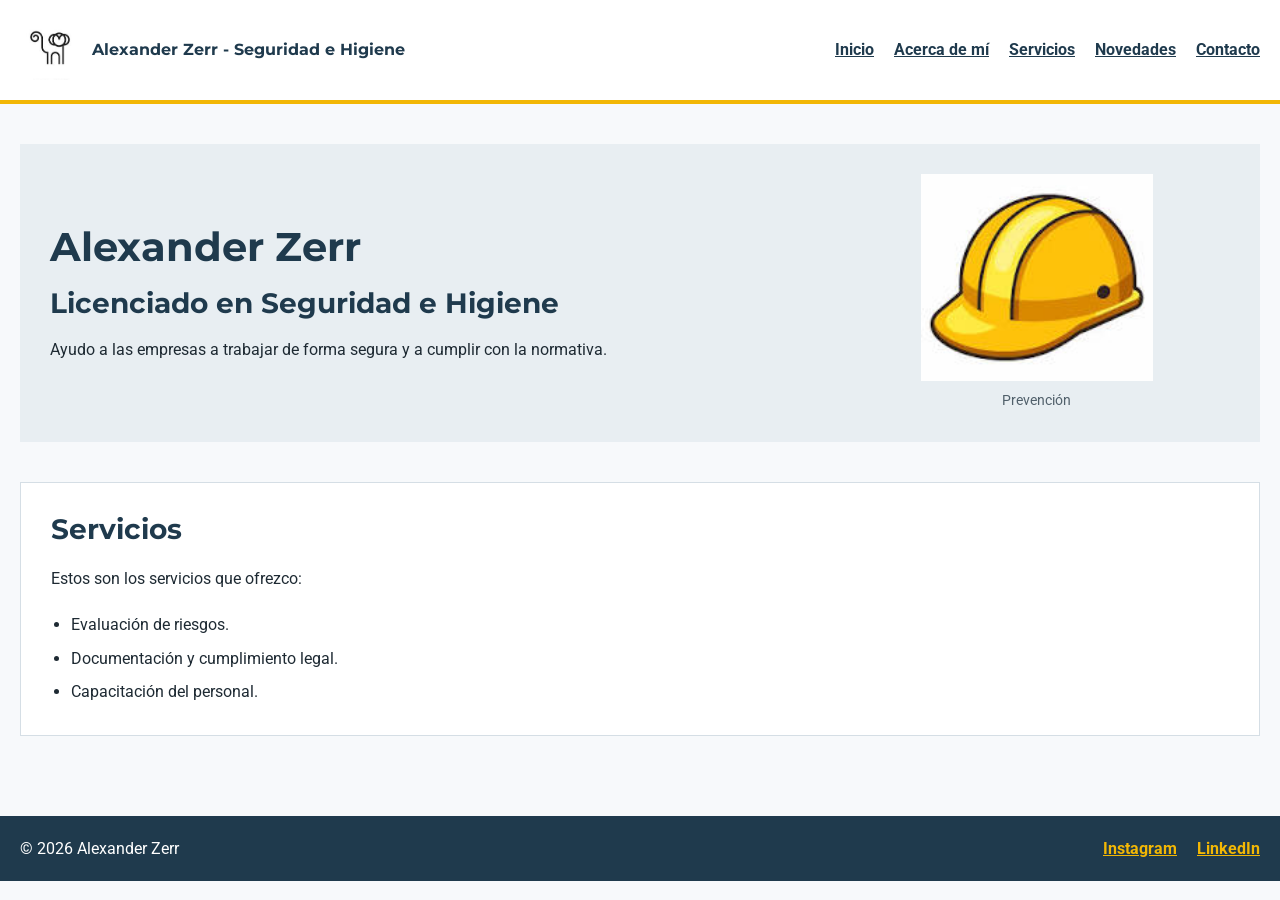
<file: index.html>
<!DOCTYPE html>
<html lang="es">
<head>
    <meta charset="UTF-8">
    <meta name="viewport" content="width=device-width, initial-scale=1.0">
    <title>Inicio - Alexander Zerr</title>
    <link rel="stylesheet" href="https://fonts.googleapis.com/css2?family=Montserrat:wght@700&family=Roboto:wght@400;700&display=swap">
    <link rel="stylesheet" href="styles/styles.css">
</head>
<body>
    <header class="encabezado">
        <div class="marca">
            <img class="logo" src="assets/mono.jpg" alt="Logo">
            <p>Alexander Zerr - Seguridad e Higiene</p>
        </div>
        <nav>
            <ul class="menu">
                <li class="menu-item"><a href="index.html">Inicio</a></li>
                <li class="menu-item"><a href="pages/acerca_de_mi.html">Acerca de mí</a></li>
                <li class="menu-item"><a href="pages/servicios.html">Servicios</a></li>
                <li class="menu-item"><a href="pages/novedades.html">Novedades</a></li>
                <li class="menu-item"><a href="pages/contacto.html">Contacto</a></li>
            </ul>
        </nav>
    </header>

    <main>
        <section class="presentacion">
            <div class="presentacion-texto">
                <h1>Alexander Zerr</h1>
                <h2>Licenciado en Seguridad e Higiene</h2>
                <p>Ayudo a las empresas a trabajar de forma segura y a cumplir con la normativa.</p>
            </div>
            <figure>
                <img src="assets/img/casco.jpg" alt="Casco">
                <figcaption>Prevención</figcaption>
            </figure>
        </section>

        <section class="caja">
            <h2>Servicios</h2>
            <p>Estos son los servicios que ofrezco:</p>
            <ul class="lista">
                <li>Evaluación de riesgos.</li>
                <li>Documentación y cumplimiento legal.</li>
                <li>Capacitación del personal.</li>
            </ul>
        </section>
    </main>

    <footer class="pie">
        <p>&copy; 2026 Alexander Zerr</p>
        <ul class="redes">
            <li class="redes-item"><a class="red-social" href="https://www.instagram.com/alexanderzerr" target="_blank">Instagram</a></li>
            <li class="redes-item"><a class="red-social" href="https://www.linkedin.com/in/alexanderzerr" target="_blank">LinkedIn</a></li>
        </ul>
    </footer>
</body>
</html>
</file>
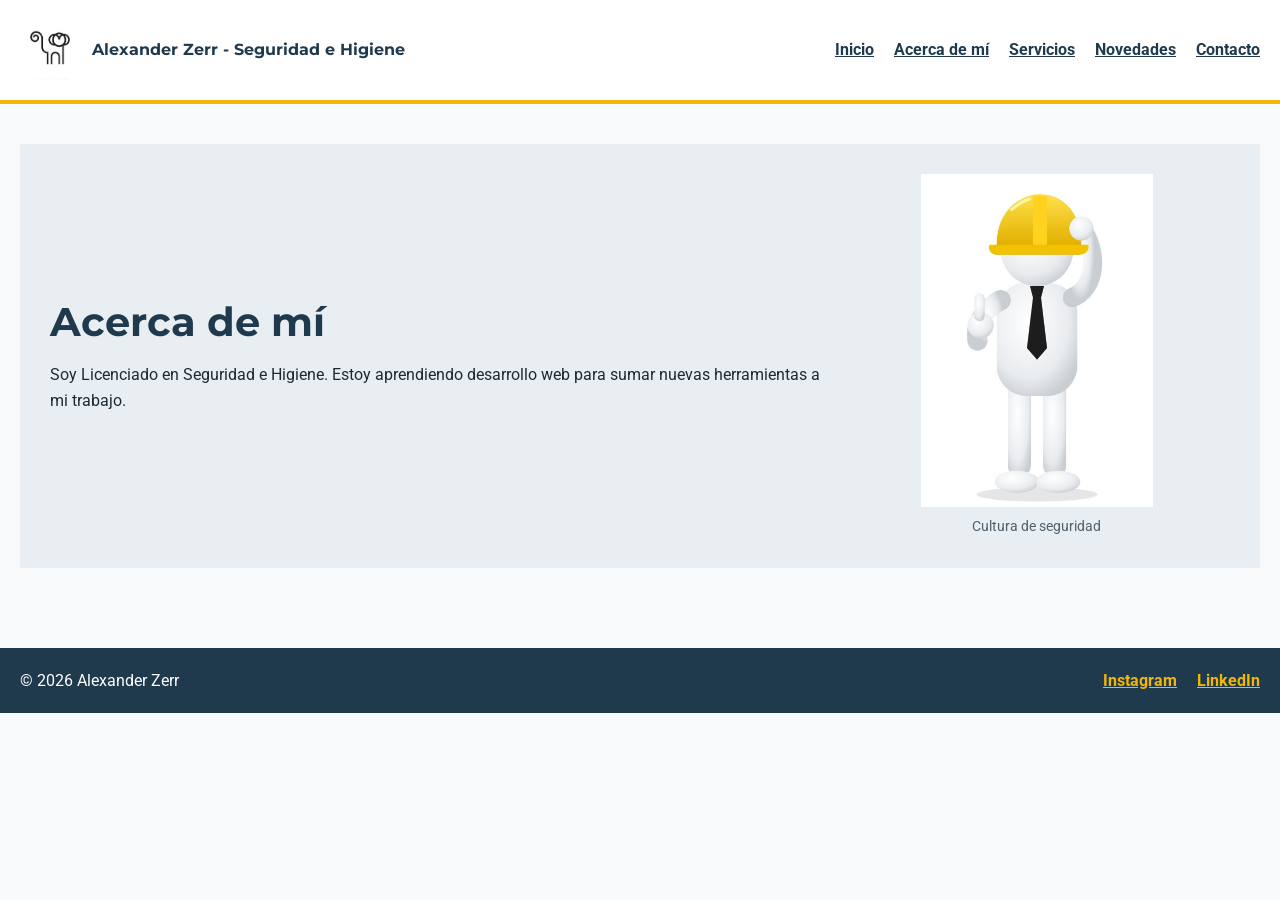
<file: pages/acerca_de_mi.html>
<!DOCTYPE html>
<html lang="es">
<head>
    <meta charset="UTF-8">
    <meta name="viewport" content="width=device-width, initial-scale=1.0">
    <title>Acerca de mí - Alexander Zerr</title>
    <link rel="stylesheet" href="https://fonts.googleapis.com/css2?family=Montserrat:wght@700&family=Roboto:wght@400;700&display=swap">
    <link rel="stylesheet" href="../styles/styles.css">
</head>
<body>
    <header class="encabezado">
        <div class="marca">
            <img class="logo" src="../assets/mono.jpg" alt="Logo">
            <p>Alexander Zerr - Seguridad e Higiene</p>
        </div>
        <nav>
            <ul class="menu">
                <li class="menu-item"><a href="../index.html">Inicio</a></li>
                <li class="menu-item"><a href="acerca_de_mi.html">Acerca de mí</a></li>
                <li class="menu-item"><a href="servicios.html">Servicios</a></li>
                <li class="menu-item"><a href="novedades.html">Novedades</a></li>
                <li class="menu-item"><a href="contacto.html">Contacto</a></li>
            </ul>
        </nav>
    </header>

    <main>
        <section class="presentacion">
            <div class="presentacion-texto">
                <h1>Acerca de mí</h1>
                <p>Soy Licenciado en Seguridad e Higiene. Estoy aprendiendo desarrollo web para sumar nuevas herramientas a mi trabajo.</p>
            </div>
            <figure>
                <img src="../assets/img/hombre-seguridad.jpg" alt="Hombre de seguridad">
                <figcaption>Cultura de seguridad</figcaption>
            </figure>
        </section>
    </main>

    <footer class="pie">
        <p>&copy; 2026 Alexander Zerr</p>
        <ul class="redes">
            <li class="redes-item"><a class="red-social" href="https://www.instagram.com/alexanderzerr" target="_blank">Instagram</a></li>
            <li class="redes-item"><a class="red-social" href="https://www.linkedin.com/in/alexanderzerr" target="_blank">LinkedIn</a></li>
        </ul>
    </footer>
</body>
</html>
</file>
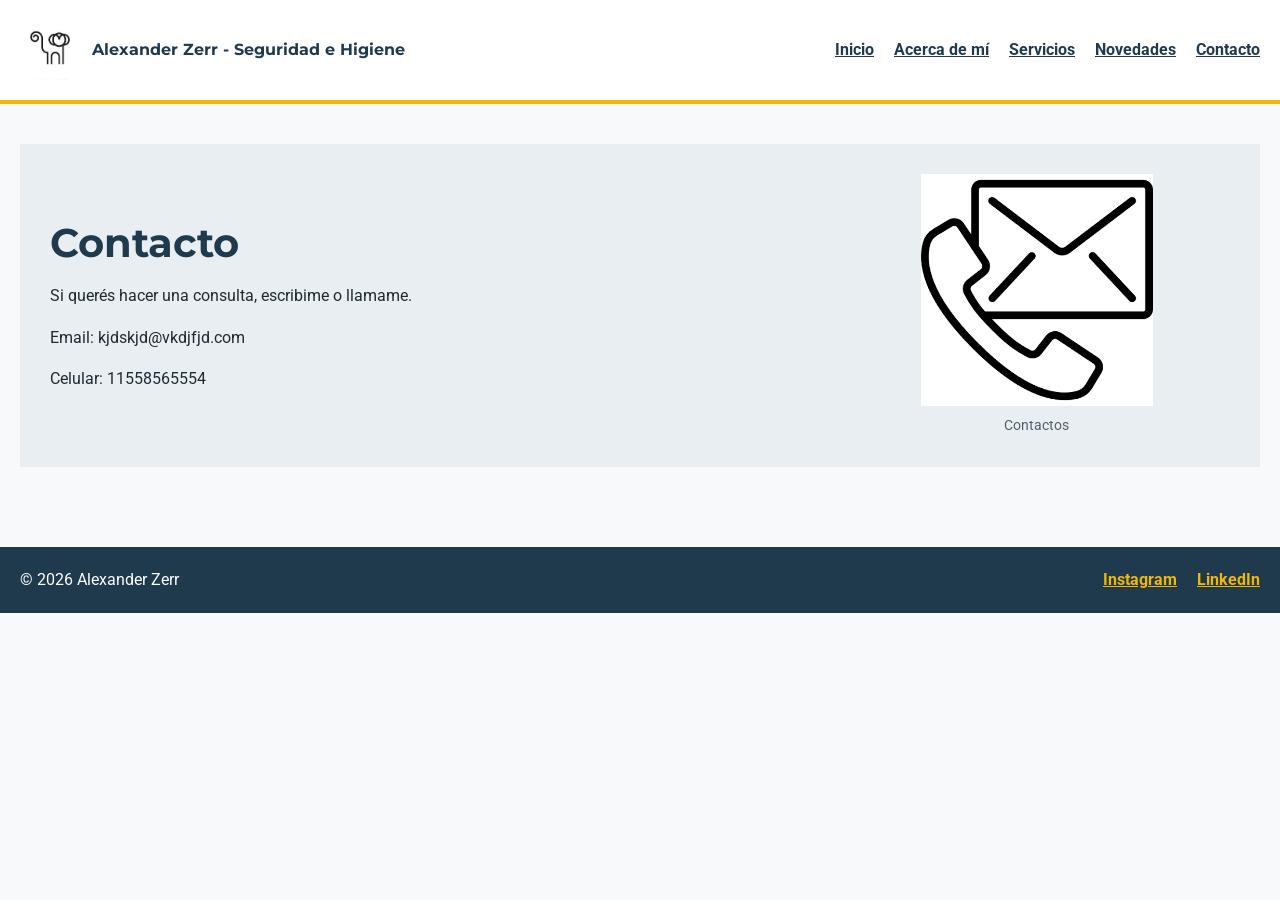
<file: pages/contacto.html>
<!DOCTYPE html>
<html lang="es">
<head>
    <meta charset="UTF-8">
    <meta name="viewport" content="width=device-width, initial-scale=1.0">
    <title>Contacto - Alexander Zerr</title>
    <link rel="stylesheet" href="https://fonts.googleapis.com/css2?family=Montserrat:wght@700&family=Roboto:wght@400;700&display=swap">
    <link rel="stylesheet" href="../styles/styles.css">
</head>
<body>
    <header class="encabezado">
        <div class="marca">
            <img class="logo" src="../assets/mono.jpg" alt="Logo">
            <p>Alexander Zerr - Seguridad e Higiene</p>
        </div>
        <nav>
            <ul class="menu">
                <li class="menu-item"><a href="../index.html">Inicio</a></li>
                <li class="menu-item"><a href="acerca_de_mi.html">Acerca de mí</a></li>
                <li class="menu-item"><a href="servicios.html">Servicios</a></li>
                <li class="menu-item"><a href="novedades.html">Novedades</a></li>
                <li class="menu-item"><a href="contacto.html">Contacto</a></li>
            </ul>
        </nav>
    </header>

    <main>
        <section class="presentacion">
            <div class="presentacion-texto">
                <h1>Contacto</h1>
                <p>Si querés hacer una consulta, escribime o llamame.</p>
                <p>Email: kjdskjd@vkdjfjd.com</p>
                <p>Celular: 11558565554</p>
            </div>
            <figure>
                <img src="../assets/img/contacto.png" alt="Sobre">
                <figcaption>Contactos</figcaption>
            </figure>
        </section>
    </main>

    <footer class="pie">
        <p>&copy; 2026 Alexander Zerr</p>
        <ul class="redes">
            <li class="redes-item"><a class="red-social" href="https://www.instagram.com/alexanderzerr" target="_blank">Instagram</a></li>
            <li class="redes-item"><a class="red-social" href="https://www.linkedin.com/in/alexanderzerr" target="_blank">LinkedIn</a></li>
        </ul>
    </footer>
</body>
</html>
</file>
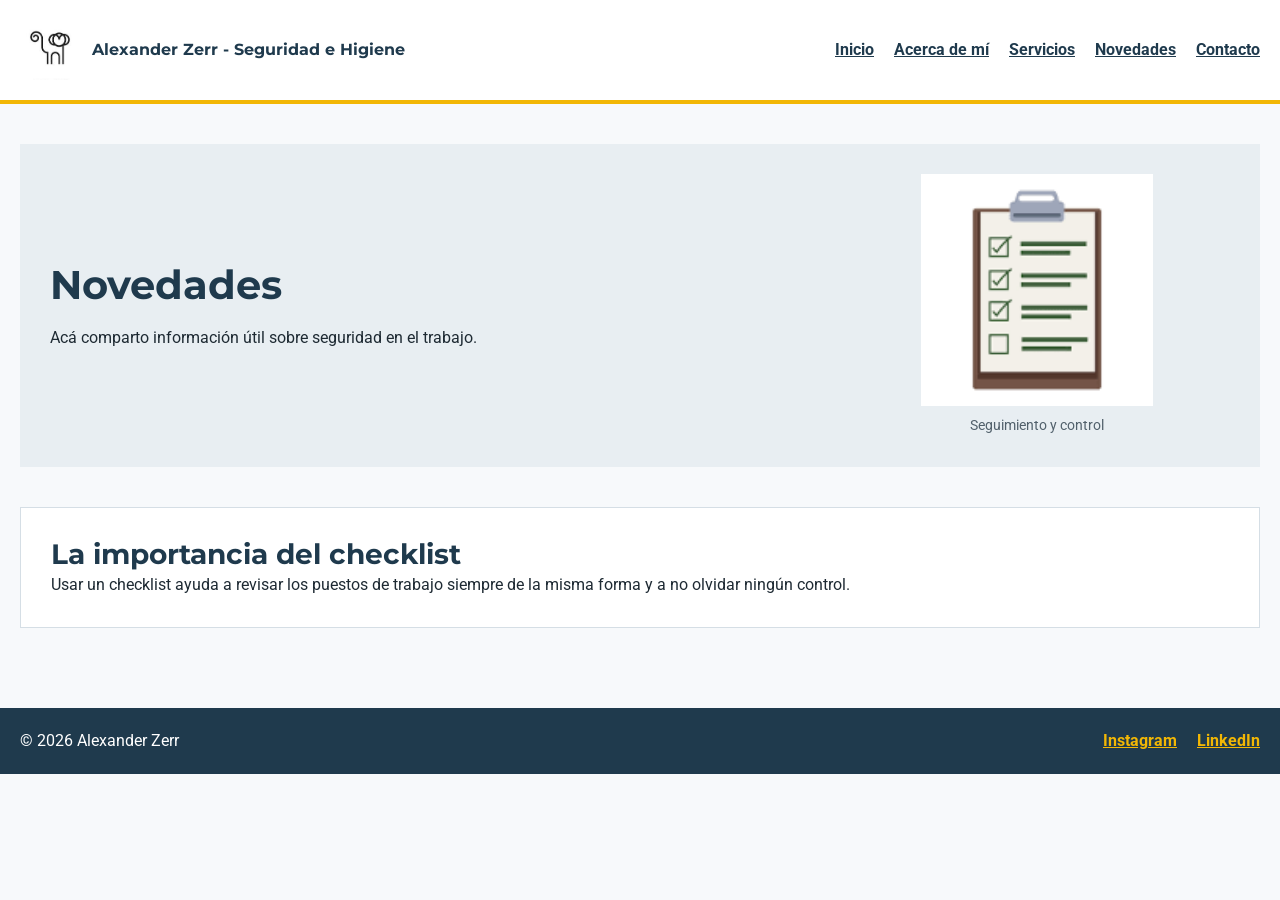
<file: pages/novedades.html>
<!DOCTYPE html>
<html lang="es">
<head>
    <meta charset="UTF-8">
    <meta name="viewport" content="width=device-width, initial-scale=1.0">
    <title>Novedades - Alexander Zerr</title>
    <link rel="stylesheet" href="https://fonts.googleapis.com/css2?family=Montserrat:wght@700&family=Roboto:wght@400;700&display=swap">
    <link rel="stylesheet" href="../styles/styles.css">
</head>
<body>
    <header class="encabezado">
        <div class="marca">
            <img class="logo" src="../assets/mono.jpg" alt="Logo">
            <p>Alexander Zerr - Seguridad e Higiene</p>
        </div>
        <nav>
            <ul class="menu">
                <li class="menu-item"><a href="../index.html">Inicio</a></li>
                <li class="menu-item"><a href="acerca_de_mi.html">Acerca de mí</a></li>
                <li class="menu-item"><a href="servicios.html">Servicios</a></li>
                <li class="menu-item"><a href="novedades.html">Novedades</a></li>
                <li class="menu-item"><a href="contacto.html">Contacto</a></li>
            </ul>
        </nav>
    </header>

    <main>
        <section class="presentacion">
            <div class="presentacion-texto">
                <h1>Novedades</h1>
                <p>Acá comparto información útil sobre seguridad en el trabajo.</p>
            </div>
            <figure>
                <img src="../assets/img/checklist.png" alt="Checklist">
                <figcaption>Seguimiento y control</figcaption>
            </figure>
        </section>

        <section class="caja">
            <article>
                <h2>La importancia del checklist</h2>
                <p>Usar un checklist ayuda a revisar los puestos de trabajo siempre de la misma forma y a no olvidar ningún control.</p>
            </article>
        </section>
    </main>

    <footer class="pie">
        <p>&copy; 2026 Alexander Zerr</p>
        <ul class="redes">
            <li class="redes-item"><a class="red-social" href="https://www.instagram.com/alexanderzerr" target="_blank">Instagram</a></li>
            <li class="redes-item"><a class="red-social" href="https://www.linkedin.com/in/alexanderzerr" target="_blank">LinkedIn</a></li>
        </ul>
    </footer>
</body>
</html>
</file>
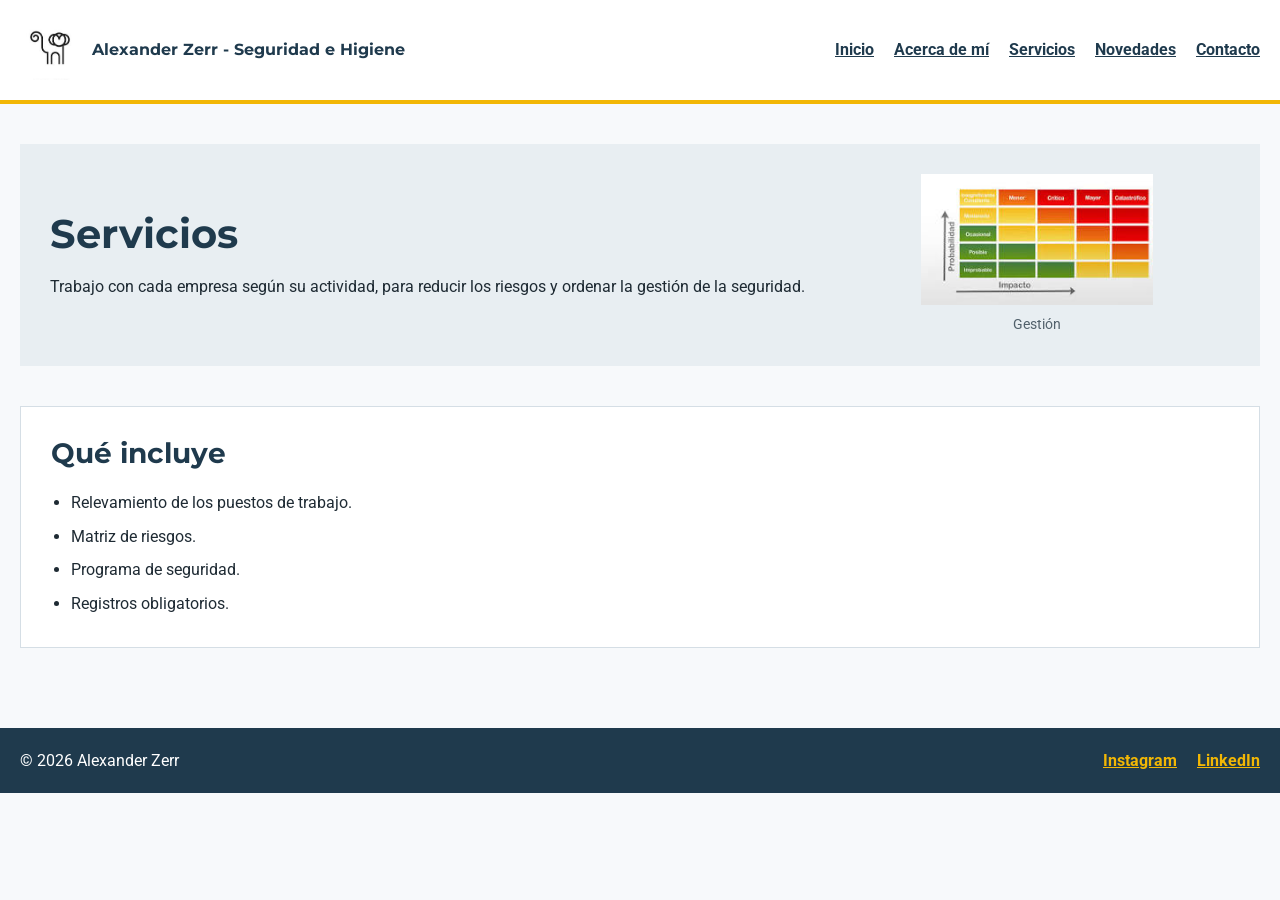
<file: pages/servicios.html>
<!DOCTYPE html>
<html lang="es">
<head>
    <meta charset="UTF-8">
    <meta name="viewport" content="width=device-width, initial-scale=1.0">
    <title>Servicios - Alexander Zerr</title>
    <link rel="stylesheet" href="https://fonts.googleapis.com/css2?family=Montserrat:wght@700&family=Roboto:wght@400;700&display=swap">
    <link rel="stylesheet" href="../styles/styles.css">
</head>
<body>
    <header class="encabezado">
        <div class="marca">
            <img class="logo" src="../assets/mono.jpg" alt="Logo">
            <p>Alexander Zerr - Seguridad e Higiene</p>
        </div>
        <nav>
            <ul class="menu">
                <li class="menu-item"><a href="../index.html">Inicio</a></li>
                <li class="menu-item"><a href="acerca_de_mi.html">Acerca de mí</a></li>
                <li class="menu-item"><a href="servicios.html">Servicios</a></li>
                <li class="menu-item"><a href="novedades.html">Novedades</a></li>
                <li class="menu-item"><a href="contacto.html">Contacto</a></li>
            </ul>
        </nav>
    </header>

    <main>
        <section class="presentacion">
            <div class="presentacion-texto">
                <h1>Servicios</h1>
                <p>Trabajo con cada empresa según su actividad, para reducir los riesgos y ordenar la gestión de la seguridad.</p>
            </div>
            <figure>
                <img src="../assets/img/Gestion.jpg" alt="Matriz de riesgo">
                <figcaption>Gestión</figcaption>
            </figure>
        </section>

        <section class="caja">
            <h2>Qué incluye</h2>
            <ul class="lista">
                <li>Relevamiento de los puestos de trabajo.</li>
                <li>Matriz de riesgos.</li>
                <li>Programa de seguridad.</li>
                <li>Registros obligatorios.</li>
            </ul>
        </section>
    </main>

    <footer class="pie">
        <p>&copy; 2026 Alexander Zerr</p>
        <ul class="redes">
            <li class="redes-item"><a class="red-social" href="https://www.instagram.com/alexanderzerr" target="_blank">Instagram</a></li>
            <li class="redes-item"><a class="red-social" href="https://www.linkedin.com/in/alexanderzerr" target="_blank">LinkedIn</a></li>
        </ul>
    </footer>
</body>
</html>
</file>
<file: styles/styles.css>
* {
    margin: 0;
    padding: 0;
    box-sizing: border-box;
}


/* ---------- Variables y paleta de colores ---------- */

:root {
    --color-primary: #1f3a4d;
    --color-secondary: #e8eef2;
    --color-accent: #f2b705;
    --color-text: #1e2a33;
    --color-background: #f7f9fb;
    --color-white: #ffffff;
    --color-muted: #51606b;
    --color-border: #d5dee5;
}


/* ---------- Tipografía y estilos generales ---------- */

body {
    font-family: 'Roboto', sans-serif;
    font-size: 1rem;
    line-height: 1.6;
    color: var(--color-text);
    background-color: var(--color-background);
}

h1,
h2 {
    font-family: 'Montserrat', sans-serif;
    font-weight: 700;
    line-height: 1.2;
    color: var(--color-primary);
}

h1 {
    font-size: 2.5rem;
}

h2 {
    font-size: 1.75rem;
}

a {
    font-weight: 700;
    color: var(--color-primary);
}


/* ---------- Encabezado y navegación ---------- */

.encabezado {
    display: flex;
    justify-content: space-between;
    align-items: center;
    flex-wrap: wrap;
    gap: 20px;
    padding: 20px;
    background-color: var(--color-white);
    border-bottom: 4px solid var(--color-accent);
}

.marca {
    display: flex;
    align-items: center;
    gap: 12px;
    font-family: 'Montserrat', sans-serif;
    font-weight: 700;
    color: var(--color-primary);
}

.logo {
    width: 60px;
    height: 60px;
}

.menu {
    display: flex;
    align-items: center;
    flex-wrap: wrap;
    gap: 20px;
}

.menu-item {
    display: flex;
}


/* ---------- Contenido principal y secciones ---------- */

main {
    padding: 40px 20px;
}

section {
    display: flex;
    flex-direction: column;
    gap: 20px;
    margin-bottom: 40px;
}

.presentacion {
    display: grid;
    grid-template-columns: 1fr;
    grid-template-areas:
        "texto"
        "imagen";
    align-items: center;
    padding: 30px;
    background-color: var(--color-secondary);
}

.presentacion-texto {
    grid-area: texto;
    display: flex;
    flex-direction: column;
    gap: 16px;
}

.caja {
    padding: 30px;
    background-color: var(--color-white);
    border: 1px solid var(--color-border);
}

.lista {
    display: flex;
    flex-direction: column;
    gap: 8px;
    padding-left: 20px;
}


/* ---------- Imágenes ---------- */

figure {
    grid-area: imagen;
    display: flex;
    flex-direction: column;
    align-items: center;
    gap: 8px;
}

img {
    width: 60%;
}

figcaption {
    font-size: 0.9rem;
    color: var(--color-muted);
}


/* ---------- Pie de página ---------- */

.pie {
    display: flex;
    justify-content: space-between;
    align-items: center;
    flex-wrap: wrap;
    gap: 20px;
    padding: 20px;
    color: var(--color-white);
    background-color: var(--color-primary);
}

.redes {
    display: flex;
    gap: 20px;
}

.redes-item {
    display: flex;
}

.red-social {
    color: var(--color-accent);
}


/* ---------- Media Queries ---------- */

@media (min-width: 1024px) {
    .presentacion {
        grid-template-columns: 2fr 1fr;
        grid-template-areas: "texto imagen";
    }
}
</file>
